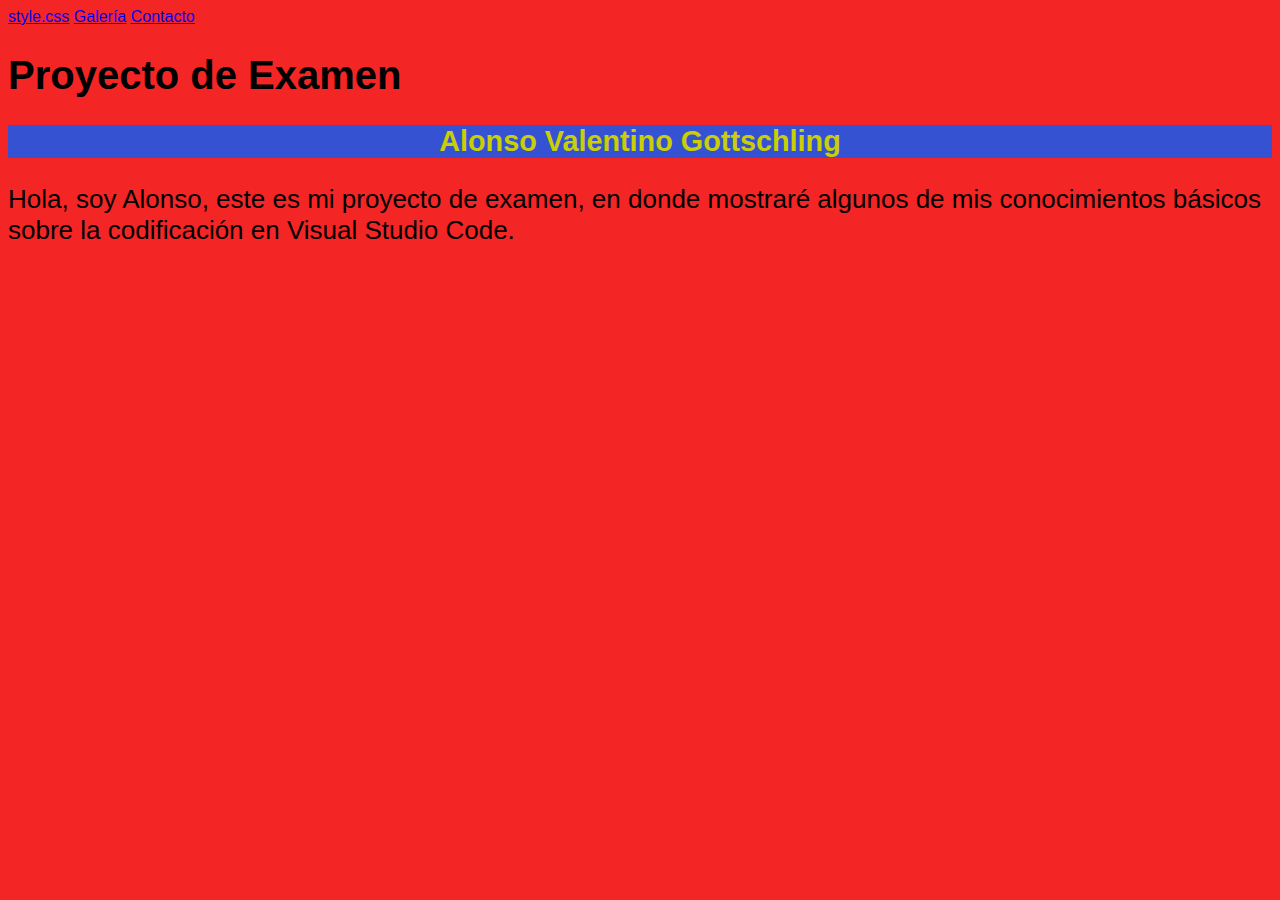
<file: index.html>
<!DOCTYPE html>
<html lang="es">
<head>
    <meta charset="UTF-8">
    <meta name="viewport" content="width=device-width, initial-scale=1.0">
    <title>Proyecto de Examen</title>
    <link rel="stylesheet" href="css/style.css">
    <link rel="normalize" href="css/normalize.css">
</head>
<a href="css/style.css">style.css</a>
<a href="css/galeria.html">Galería</a>
<a href="contacte.html">Contacto</a>
<body>
    <header>
        <h1>Proyecto de Examen</h1>
        <h2>Alonso Valentino Gottschling</h2>
    </header>
    <p>Hola, soy Alonso, este es mi proyecto de examen, en donde mostraré algunos de mis conocimientos básicos sobre la codificación en Visual Studio Code.</p>
    
</html>
</file>
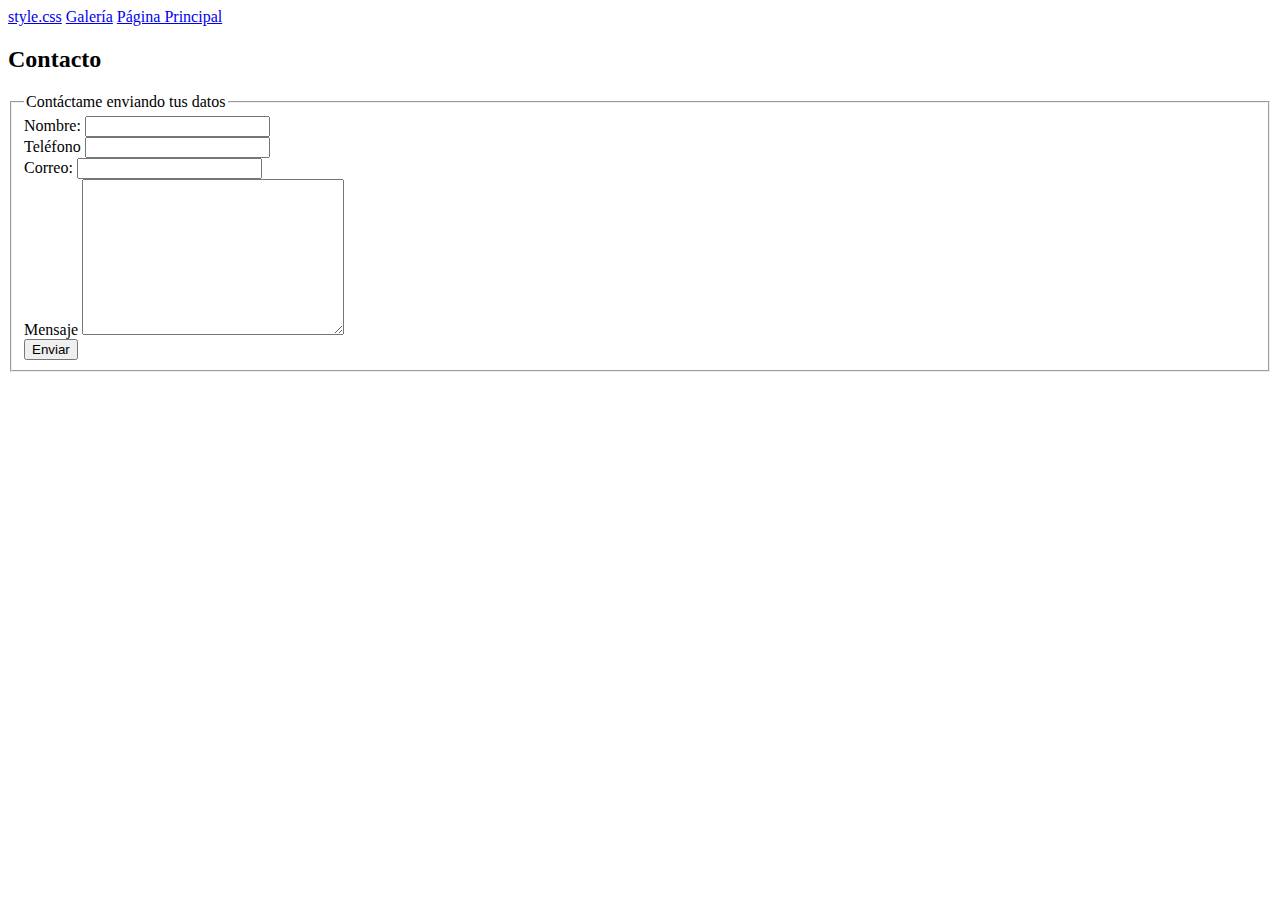
<file: contacte.html>
<!DOCTYPE html>
<html lang="en">
<head>
    <meta charset="UTF-8">
    <meta name="viewport" content="width=device-width, initial-scale=1.0">
    <title>Contacte</title>
</head>
<a href="css/style.css">style.css</a>
<a href="galeria.html">Galería</a>
<a href="index.html">Página Principal</a>
<body>
<section>
    <h2>Contacto</h2>
        <form action="">
            <fieldset>
                <legend>Contáctame enviando tus datos</legend>
                    <div>
                        <label for="">Nombre:</label>
                        <input type="text" name="nombre">
                    </div>
                    <div>
                        <label for="">Teléfono</label>
                        <input type="tel" name="teléfono" id="">
                    </div>
                    <div>
                        <label for="">Correo:</label>
                        <input type="email" name="correo" id="">
                    </div>
                    <div>
                        <label for="">Mensaje</label>
                        <textarea name="mensaje" id="" cols="30" rows="10"></textarea>
                    </div>
                    <div>
                        <input type="submit" value="Enviar">
                    </div>
            </fieldset>
        </form>
</section>
</body>
</html>
</file>
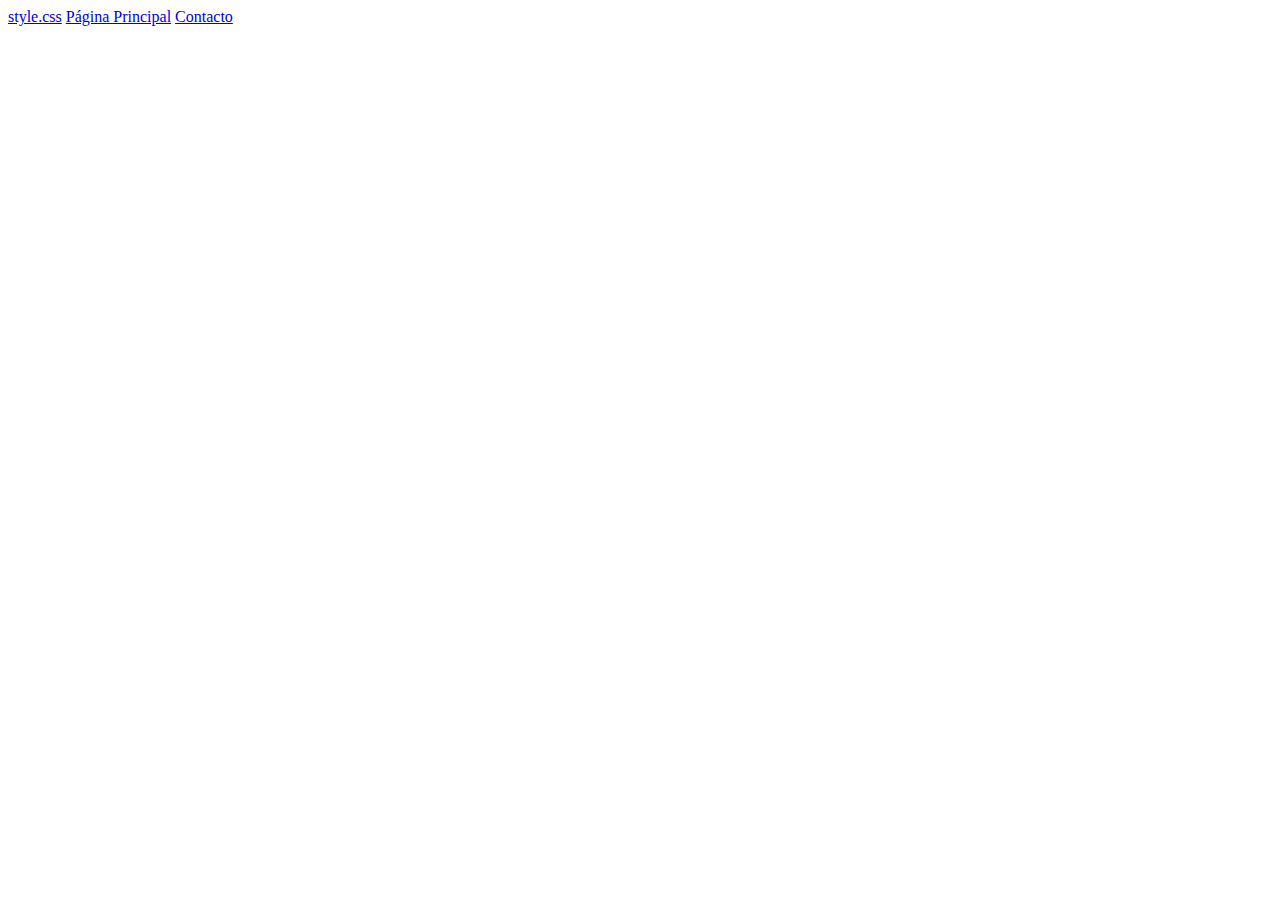
<file: css/galeria.html>
<!DOCTYPE html>
<html lang="en">
<head>
    <meta charset="UTF-8">
    <meta name="viewport" content="width=device-width, initial-scale=1.0">
    <title>Galería</title>
</head>
<a href="css/style.css">style.css</a>
<a href="index.html">Página Principal</a>
<a href="contacte.html">Contacto</a>
<body>
    
</body>
</html>
</file>
<file: css/style.css>
html{
    background-color: rgb(243, 37, 37);
    font-size: 62.5%;
}

body{
    font-family: "Roboto",sans-serif;
    font-size: 16px;
}

h1{
    font-size: 2.5em;
}

h2{
    font-size: 1.8em;
    color: rgb(202, 206, 5);
    background-color: rgb(53, 82, 211);
    text-align: center;
}

.título{
    color: rgb(202, 206, 5);
    font-size: 3.8rem;
    background-color: black;
    text-align: center;
}

.título span{
    color: white;
    font-size: 2rem;
}

p{
    font-size: 2.6rem;
}
</file>
